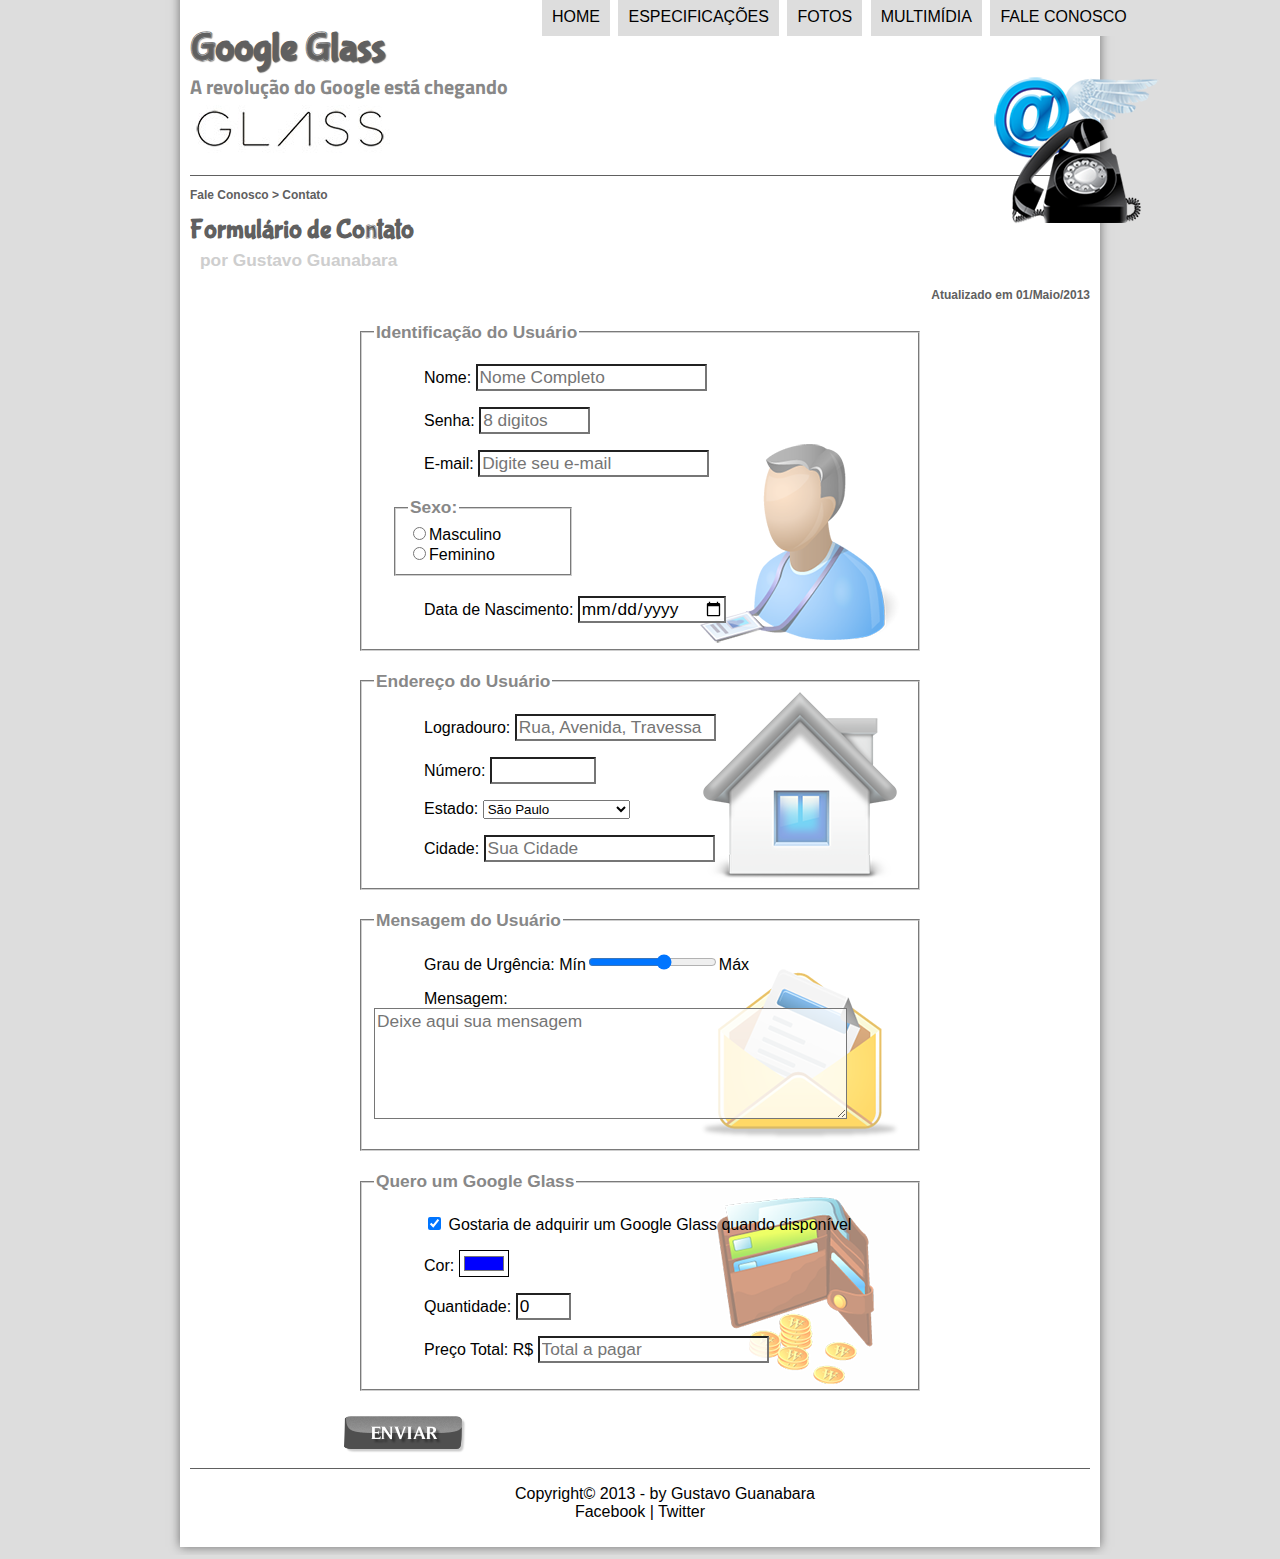
<file: projeto-glass-html5/fale-conosco.html>
<!DOCTYPE html>
<html lang="pt-br">
<head>
    <meta charset="UTF-8"/>
    <title>Tudo sobre Google Glass</title>
    <link rel="stylesheet" type="text/css" href="_css/estilo.css"/>
    <link rel="stylesheet" type="text/css" href="_css/form.css"/>
</head>

<script language="javascript" src="_javascript/funcoes.js"></script>
<script>
    function calc_total() {
        var qtd = parseInt(document.getElementById('lblQtd').value);
        tot = qtd * 1500;
        document.getElementById('lblPreco').value = tot;
    }
</script>

<body>
    <div id="interface">
        <header id="cabecalho">
            <hgroup> <!-- Não altera fisicamente o site, porém é importante semanticamente-->
                <h1>Google Glass</h1>
                <h2>A revolução do Google está chegando</h2>
            </hgroup>

            <img id="icone" src="_imagens/contato.png"/>

            <nav id="menu">
                <h1>Menu Principal</h1>
                <ul>
                    <li onmouseover="mudaFoto('_imagens/home.png')" onmouseout="mudaFoto('_imagens/contato.png')"><a href="index.html">Home</a></li>

                    <li onmouseover="mudaFoto('_imagens/especificacoes.png')" onmouseout="mudaFoto('_imagens/contato.png')"><a href="specs.html">Especificações</a></li>

                    <li onmouseover="mudaFoto('_imagens/fotos.png')" onmouseout="mudaFoto('_imagens/contato.png')"><a href="fotos.html">Fotos</a></li>

                    <li><a href="multimidia.html" onmouseover="mudaFoto('_imagens/multimidia.png')" onmouseout="mudaFoto('_imagens/contato.png')">Multimídia</a></li>

                    <li onmouseover="mudaFoto('_imagens/contato.png')" onmouseout="mudaFoto('_imagens/contato.png')"><a href="fale-conosco.html">Fale conosco</a></li>
                </ul>
            </nav>
        </header>

        <section id="corpo-full">
            <article id="noticia-principal">
                <header id="cabecalho-artigo">
                    <hgroup>
                        <h3>Fale Conosco > Contato</h3>
                        <h1>Formulário de Contato</h1>
                        <h2>por Gustavo Guanabara</h2>
                        <h3 class="direita">Atualizado em 01/Maio/2013</h3>
                    </hgroup>
                </header>
            </article>
        </section>

        <form method="POST" id="fContato" action="mailto:contato@exemplo.com" oninput="calc_total();">
            <fieldset id="usuario">
                <legend>Identificação do Usuário</legend>
                    <p>
                        <label for="lblNome">Nome:</label>
                        <input type="text" name="nome" id="lblNome" size="20" maxlength="30" placeholder="Nome Completo"/>
                    </p>
                    <p>
                        <label for="lblSenha">Senha:</label>
                        <input type="password" name="senha" id="lblSenha" size="8" maxlength="8" placeholder="8 digitos">
                    </p>
                    <p>
                        <label for="lblMail">E-mail:</label>
                        <input type="email" name="email" id="lblMail" maxlength="40" size="20" placeholder="Digite seu e-mail">
                    </p>

                    <fieldset id="sexo">
                        <legend>Sexo:</legend>
                            <input type="radio" name="sexo" id="radMasc"><label for="radMasc">Masculino </label>
                            <br>
                            <input type="radio" name="sexo" id="radFem"><label for="radFem">Feminino</label>
                            <!-- no mesmo grupo de radio, todos devem ter o mesmo name, para que seja feito a seleção de apenas uma opção -->
                            <!-- Caso contrario poderá selecionar todas as opções com nomes diferentes e por ser radio, não conseguirá desmarcar -->
                            <!-- Label vai fazer com que o texto também sirva para marcar a bolinha(radio) por isso se faz necessário utilizar para qual id ele label esta funcionando (for="rad...") -->
                    </fieldset>

                    <p>
                        <label for="lblData">Data de Nascimento:</label>
                        <input id="lblData" name="data" type="date">
                    </p>
            </fieldset>

            <fieldset id="endereco">
                <legend>Endereço do Usuário</legend>
                    <p>
                        <label for="lblLogradouro">Logradouro:</label>
                        <input id="lblLogradouro" name="logradouro" type="text" size="17" maxlength="80" placeholder="Rua, Avenida, Travessa">
                    </p>
                    <p>
                        <label for="lblNumero">Número:</label>
                        <input id="lblNumero" name="numero" type="number" min="0" max="999999">
                    </p>
                    <p>
                        <label for="lblEstado">Estado:</label>
                        <select id="lblEstado" name="estado">
                            <optgroup label="Região Sudeste">
                                <option value="RJ">Rio de Janeiro</option>
                                <option value="SP" selected>São Paulo</option>
                                <option value="MG">Minas Gerais</option>
                            </optgroup>

                            <optgroup label="Região Sul">
                                <option value="PR">Paraná</option>
                                <option value="SC">Santa Catarina</option>
                                <option value="RS">Rio Grande do Sul</option>
                                <option>Outro</option>
                            </optgroup>
                            <!-- Caso não seja especificado o value da opção, o que será enviado sera o texto completo-->
                        </select>
                    </p>
                    <p>
                        <label for="lblCidade">Cidade:</label>
                        <input id="lblCidade" name="cidade" type="text" size="20" maxlength="40" placeholder="Sua Cidade" list="optcidades">
                        <datalist id="optcidades">
                            <option value="Rio de Janeiro"></option>
                            <option value="Nova Iguaçu"></option>
                            <option value="Niterói"></option>
                            <option value="Belford Roxo"></option>
                        </datalist>
                    </p>
            </fieldset>

            <fieldset id="mensagem">
                <legend>Mensagem do Usuário</legend>
                    <p>
                        <label for="lblUrgencia">Grau de Urgência:</label>
                        Mín<input id="lblUrgencia" name="grauUrgencia" type="range" min="0" max="10" step="2">Máx
                    </p>
                    <p>
                        <label for="lblMensagem">Mensagem:</label>
                        <textarea name="mensagem" id="lblMensagem" cols="45" rows="5" placeholder="Deixe aqui sua mensagem"></textarea>
                    </p>
            </fieldset>

            <fieldset id="pedido">
                <legend>Quero um Google Glass</legend>
                    <p>
                        <input id="lblAdquirir" name="adquirir" type="checkbox" checked>
                        <label for="lblAdquirir">Gostaria de adquirir um Google Glass quando disponível</label>
                    </p>
                    <p>
                        <label for="">Cor:</label>
                        <input id="lblCor" name="cor" type="color" value="#0000ff">
                    </p>
                    <p>
                        <label for="lblQtd">Quantidade:</label>
                        <input id="lblQtd" name="quantidade" type="number" min="0" max="5" value="0">
                    </p>
                    <p>
                        <label for="lblPreco">Preço Total: R$</label>
                        <input id="lblPreco" name="totPreco" type="text" placeholder="Total a pagar" readonly>
                        <!-- readonly faz com que o text Box não possa ser escrito, somente visualizado -->
                    </p>
            </fieldset>


            <!-- <input type="submit" value="Enviar"> também serve, porém o estudo é escolhido pelo navegador --> 
            <input type="image" name="btnEnviar" src="_imagens/botao-enviar.png">
        </form>
        <footer id="rodape">
            <p>Copyright&copy; 2013 - by Gustavo Guanabara <br/>
            Facebook | Twitter</p>
        </footer>
    </div>
</body>
</html>
</file>
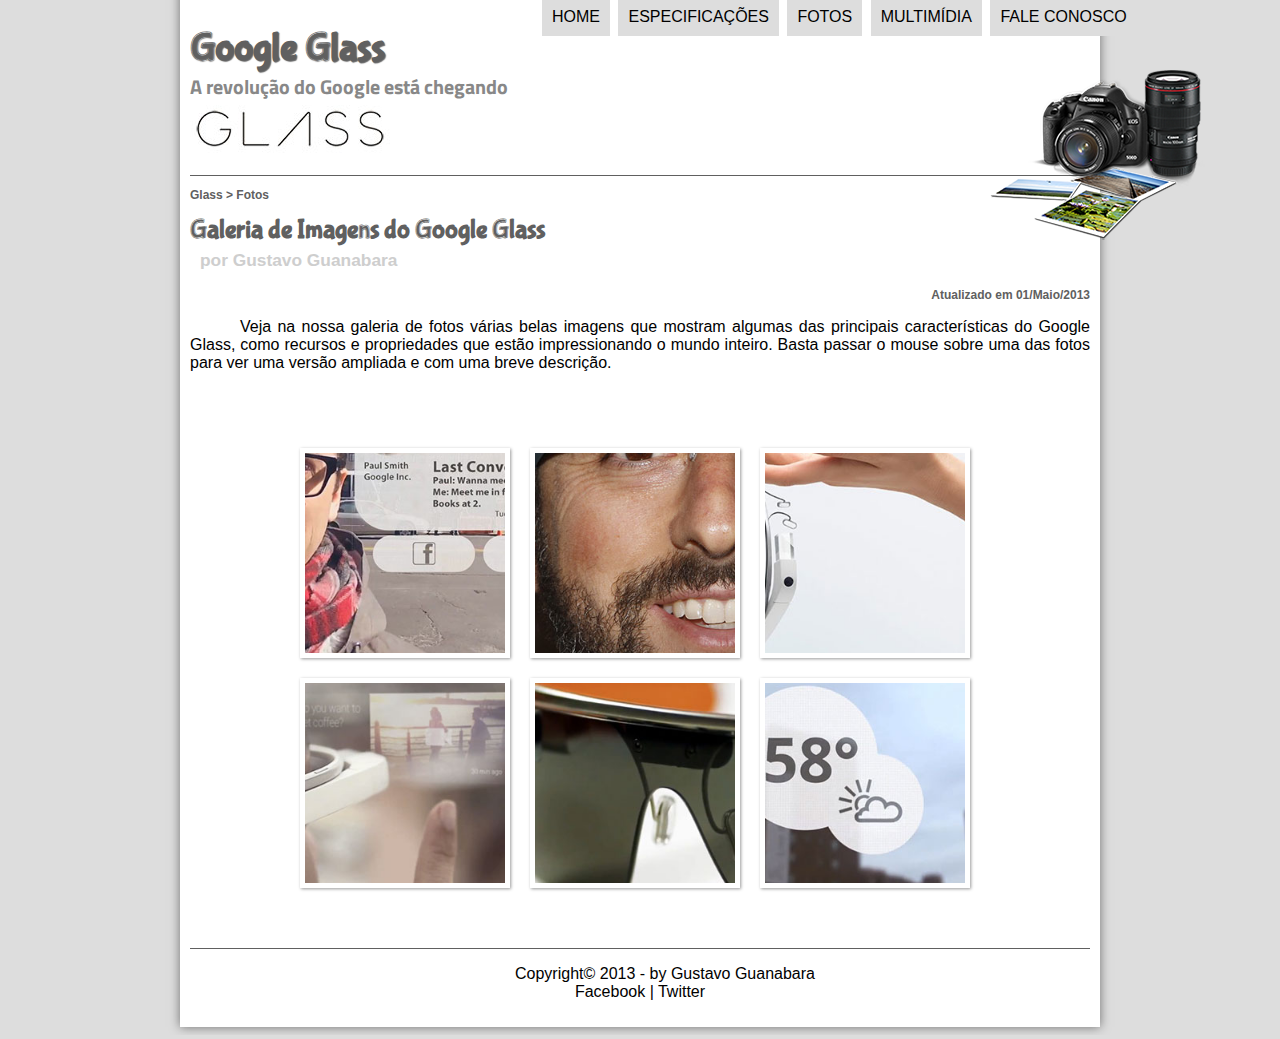
<file: projeto-glass-html5/fotos.html>
<!DOCTYPE html>
<html lang="pt-br">
<head>
    <meta charset="UTF-8"/>
    <title>Tudo sobre Google Glass</title>
    <link rel="stylesheet" type="text/css" href="_css/estilo.css"/>
    <link rel="stylesheet" type="text/css" href="_css/fotos.css"/>
</head>

<script language="javascript" src="_javascript/funcoes.js"></script>

<body>
    <div id="interface">
        <header id="cabecalho">
            <hgroup> <!-- Não altera fisicamente o site, porém é importante semanticamente-->
                <h1>Google Glass</h1>
                <h2>A revolução do Google está chegando</h2>
            </hgroup>

            <img id="icone" src="_imagens/fotos.png"/>

            <nav id="menu">
                <h1>Menu Principal</h1>
                <ul>
                    <li onmouseover="mudaFoto('_imagens/home.png')" onmouseout="mudaFoto('_imagens/fotos.png')"><a href="index.html">Home</a></li>

                    <li onmouseover="mudaFoto('_imagens/especificacoes.png')" onmouseout="mudaFoto('_imagens/fotos.png')"><a href="specs.html">Especificações</a></li>

                    <li onmouseover="mudaFoto('_imagens/fotos.png')" onmouseout="mudaFoto('_imagens/fotos.png')"><a href="fotos.html">Fotos</a></li>

                    <li><a href="multimidia.html" onmouseover="mudaFoto('_imagens/multimidia.png')" onmouseout="mudaFoto('_imagens/fotos.png')">Multimídia</a></li>

                    <li onmouseover="mudaFoto('_imagens/contato.png')" onmouseout="mudaFoto('_imagens/fotos.png')"><a href="fale-conosco.html">Fale conosco</a></li>
                </ul>
            </nav>
        </header>
        <section id="corpo-full">
            <article id="noticia-principal">
                <header id="cabecalho-artigo">
                    <hgroup>
                        <h3>Glass > Fotos</h3>
                        <h1>Galeria de Imagens do Google Glass</h1>
                        <h2>por Gustavo Guanabara</h2>
                        <h3 class="direita">Atualizado em 01/Maio/2013</h3>
                    </hgroup>
                </header>
            </article>
        </section>

        <p>Veja na nossa galeria de fotos várias belas imagens que mostram algumas das principais características do Google Glass, como recursos e propriedades que estão impressionando o mundo inteiro. Basta passar o mouse sobre uma das fotos para ver uma versão ampliada e com uma breve descrição.</p>

        <ul id="album-fotos">
            <li id="foto01"><span>Agenda e lembretes</span></li>
            <li id="foto02"><span>Sergey Brin usando o Glass</span></li>
            <li id="foto03"><span>Leve e compacto</span></li>
            <li id="foto04"><span>Sensação de uma tela de 50"</span></li>
            <li id="foto05"><span>Vários tipos de lente</span></li>
            <li id="foto06"><span>Informações importantes</span></li>          
        </ul>

        <footer id="rodape">
            <p>Copyright&copy; 2013 - by Gustavo Guanabara <br/>
            Facebook | Twitter</p>
        </footer>
    </div>
</body>
</html>
</file>
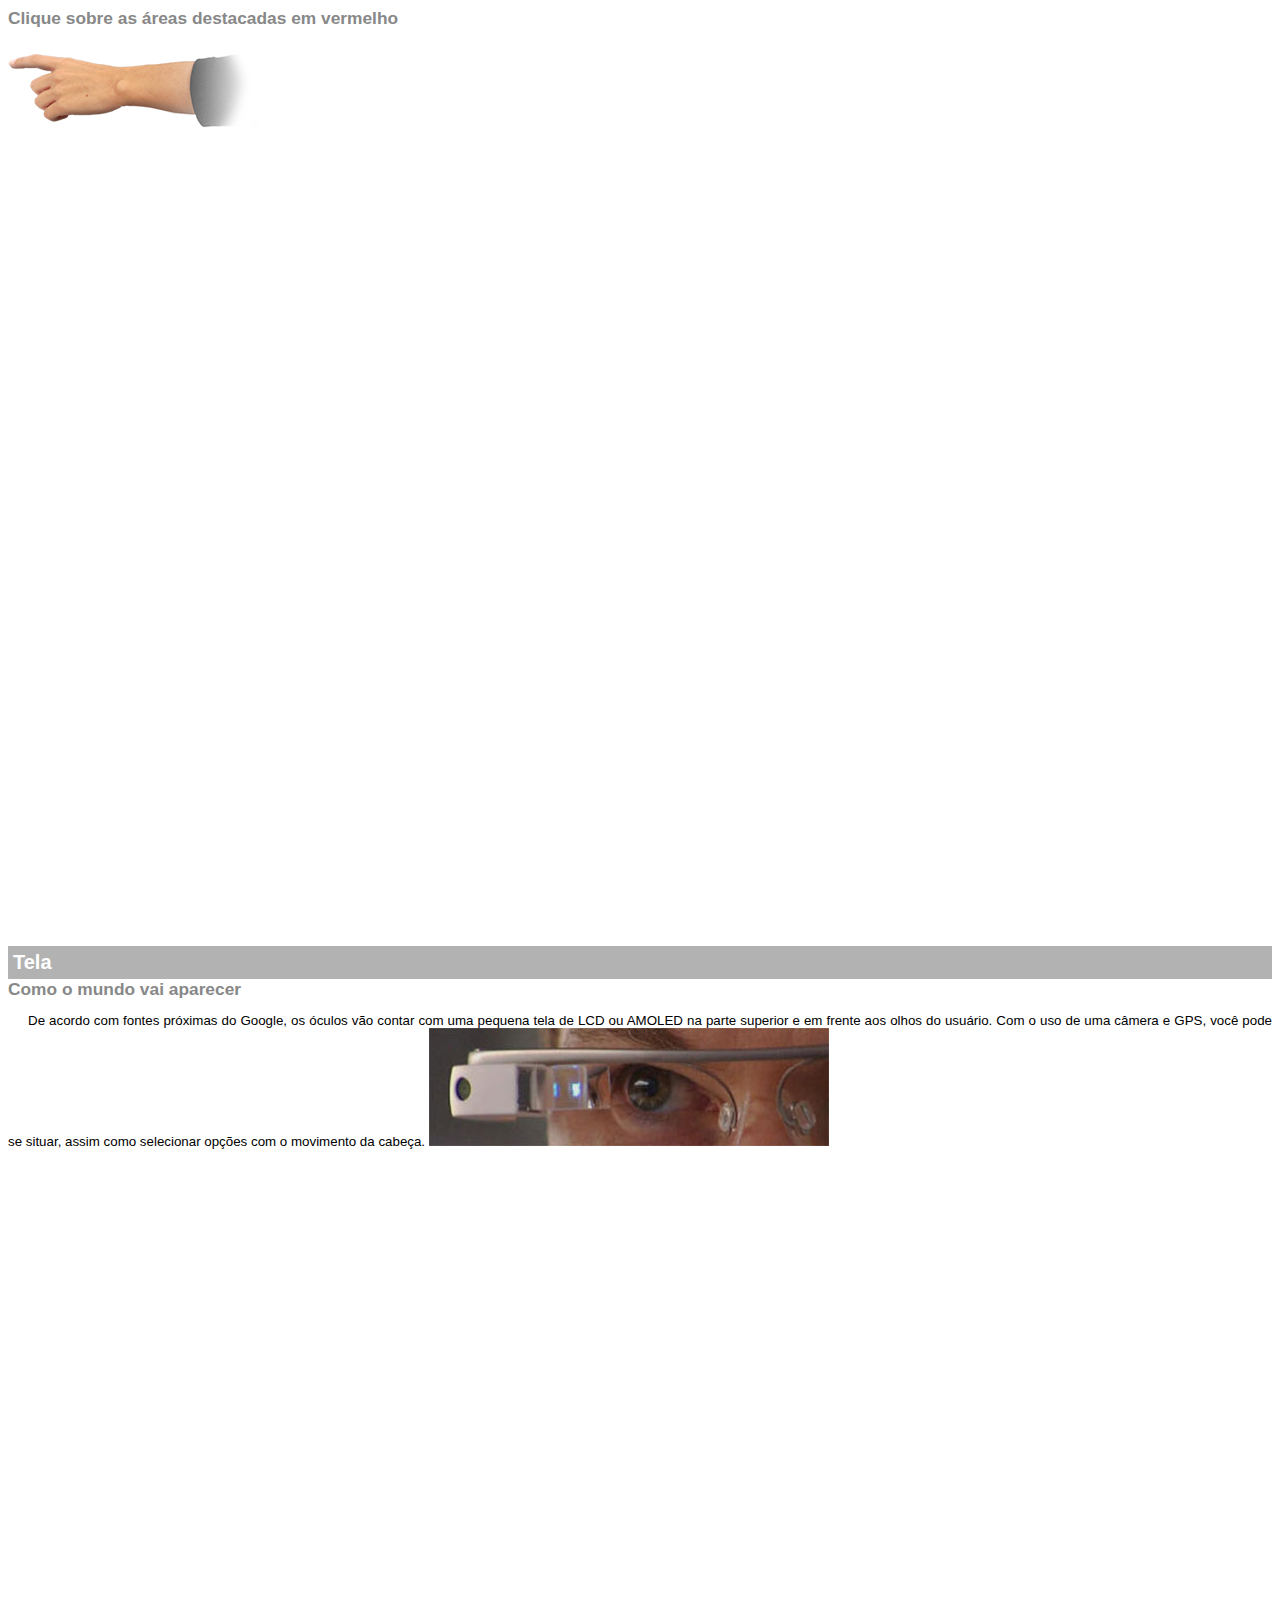
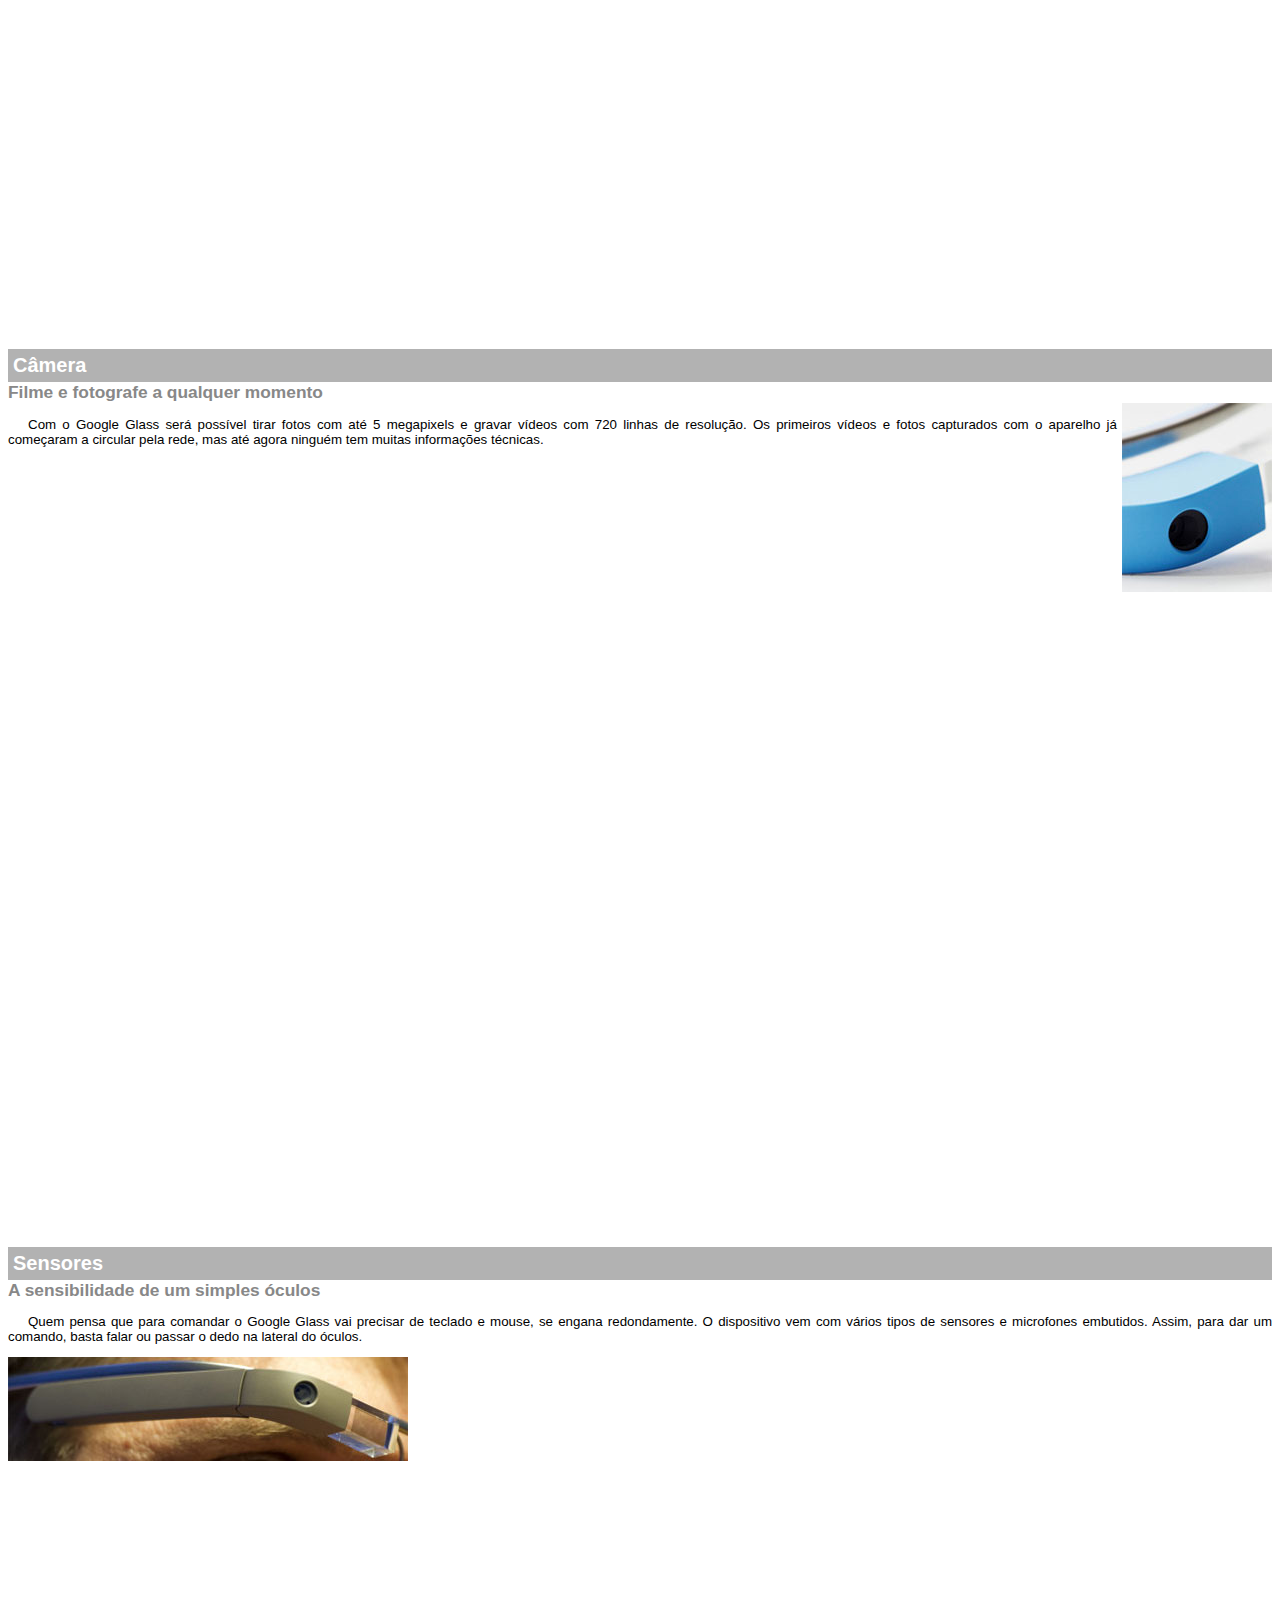
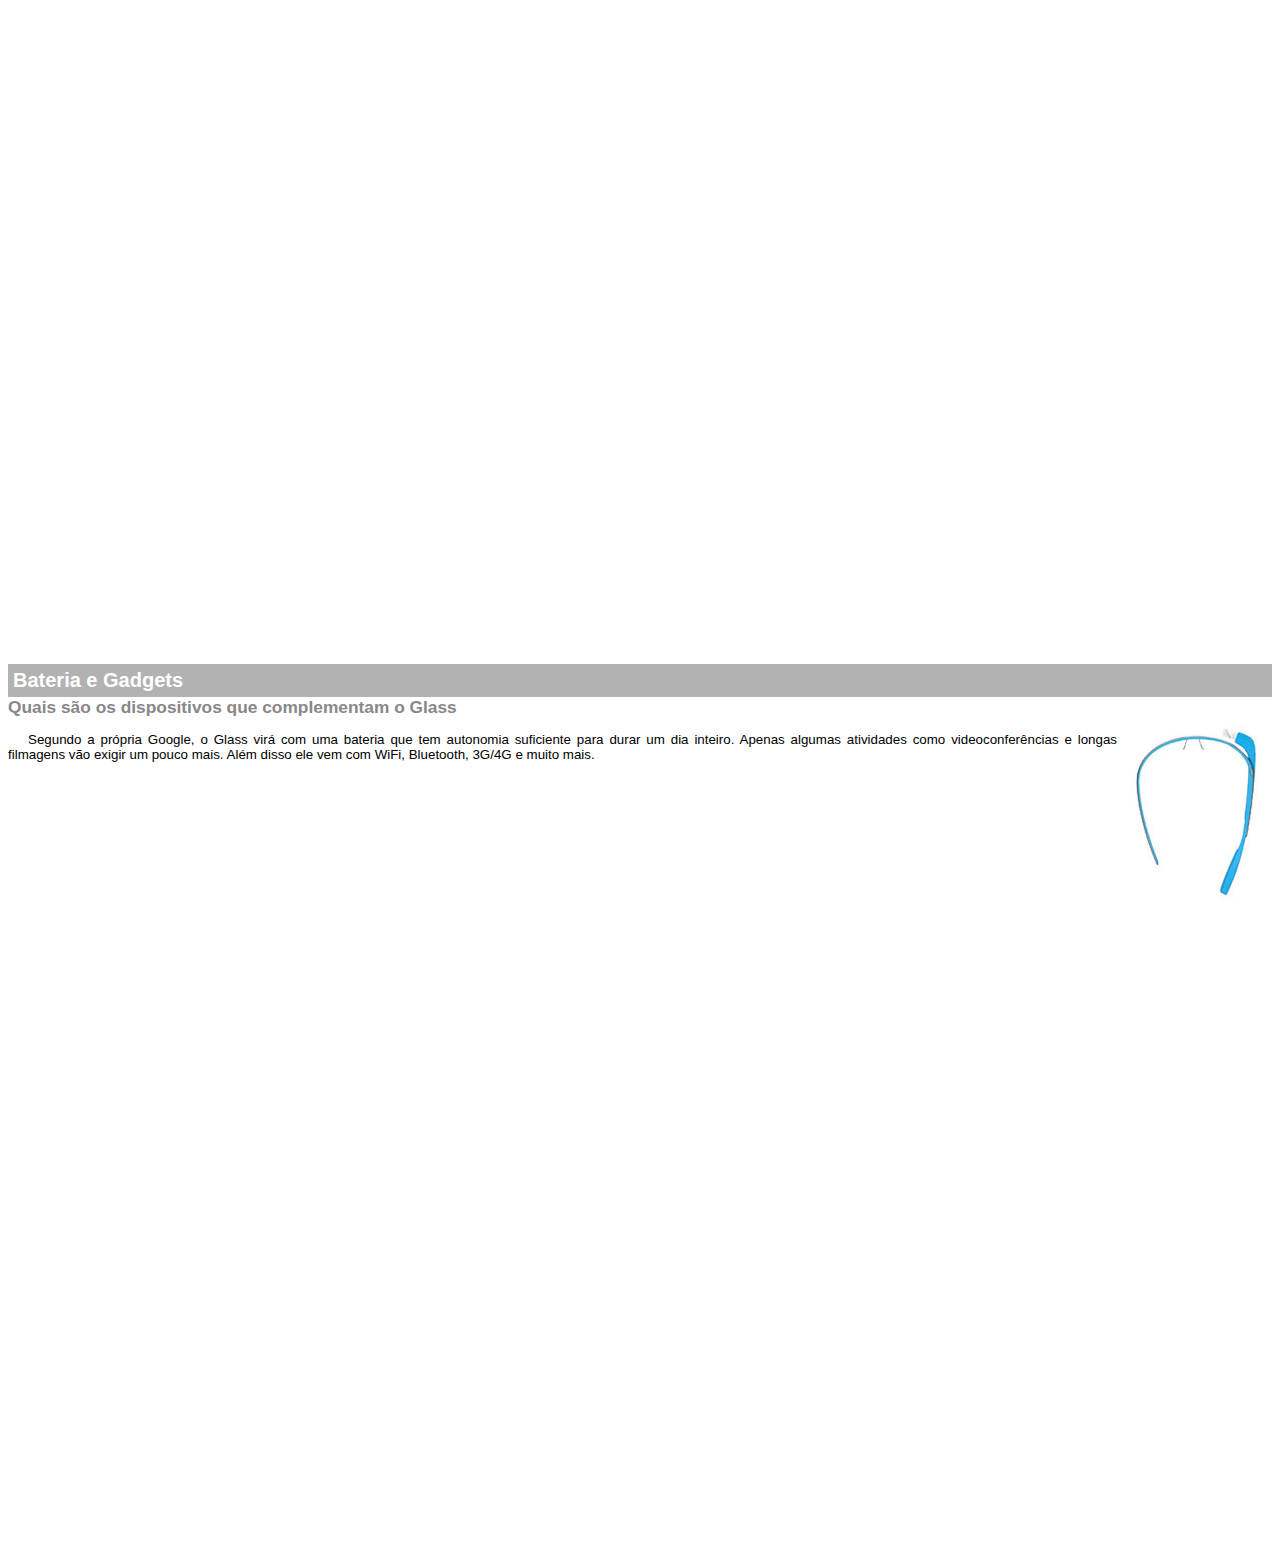
<file: projeto-glass-html5/google-glass.html>
<!DOCTYPE html>
<html lang="pt-br">
<head>
    <meta charset="UTF-8">
    <meta name="viewport" content="width=device-width, initial-scale=1.0">
    <title>Informações sobre  Google Glass</title>

    <style>
        body{
            font-family: Arial, Helvetica, sans-serif;
            font-size: 10pt;
        }

        p {
            text-align: justify;
            text-indent: 20px;
        }

        article h1 {
            font-size: 15pt;
            color: white;
            background-color: rgba(0,0,0,.3);
            padding: 5px;
            margin: 0px;
        }

        article h2 {
            font-size: 13pt;
            color: #888888;
            margin: 0px;
        }

        article {
            margin-bottom: 800px;
        }

        img.img-dir {
            display: block;
            float: right;
            margin-left: 5px;
        }

    </style>

</head>


<body>
    <article id="topo"> 
        <header>
            <h2>Clique sobre as áreas destacadas em vermelho</h2>
        </header>

        <img src ="_imagens/mao.png" alt="Mão apontando para a esquerda">

    </article>

    <article id="tela">
        <header> 
            <h1>Tela</h1>
            <h2>Como o mundo vai aparecer</h2>
        </header>
        <p>De acordo com fontes próximas do Google, os óculos vão contar com uma pequena tela de LCD ou AMOLED na parte superior e em frente aos olhos do usuário. Com o uso de uma câmera e GPS, você pode se situar, assim como selecionar opções com o movimento da cabeça.

        <img src ="_imagens/det-tela.jpg" alt="Tela do Google Glass"></p>

    </article>

    <article id="camera">
        <header>
            <h1>Câmera</h1>
            <h2>Filme e fotografe a qualquer momento</h2>
        </header>
        
        <img src ="_imagens/det-camera.jpg" class="img-dir" alt="Câmera do Google Glass">

        <p>Com o Google Glass será possível tirar fotos com até 5 megapixels e gravar vídeos com 720 linhas de 
            resolução. Os primeiros vídeos e fotos capturados com o aparelho já começaram a circular pela rede, mas até 
            agora ninguém tem muitas informações técnicas.</p>
    </article>

    <article id="sensores">
        <header>
            <h1>Sensores</h1>
            <h2>A sensibilidade de um simples óculos</h2>
        </header>
        <p>Quem pensa que para comandar o Google Glass vai precisar de teclado e mouse, se engana redondamente. O dispositivo vem com vários tipos de sensores e microfones embutidos. Assim, para dar um comando, basta falar ou passar o dedo na lateral do óculos.</p>
        
        <img src ="_imagens/det-touch.jpg" alt="Sensores do Google Gass">

    </article>

    <article id="gadgets">
        <header>
            <h1>Bateria e Gadgets</h1>
            <h2>Quais são os dispositivos que complementam o Glass</h2>
        </header>

        <img src="_imagens/det-bateria.jpg" class="img-dir" alt="Bateria e Gadgets do Google Glass">
        
        <p>Segundo a própria Google, o Glass virá com uma bateria que tem autonomia suficiente para durar um dia inteiro. Apenas algumas atividades como videoconferências e longas filmagens vão exigir um pouco mais. Além disso ele vem com WiFi, Bluetooth, 3G/4G e muito mais.</p>
    </article>

<body>

</html>
</file>
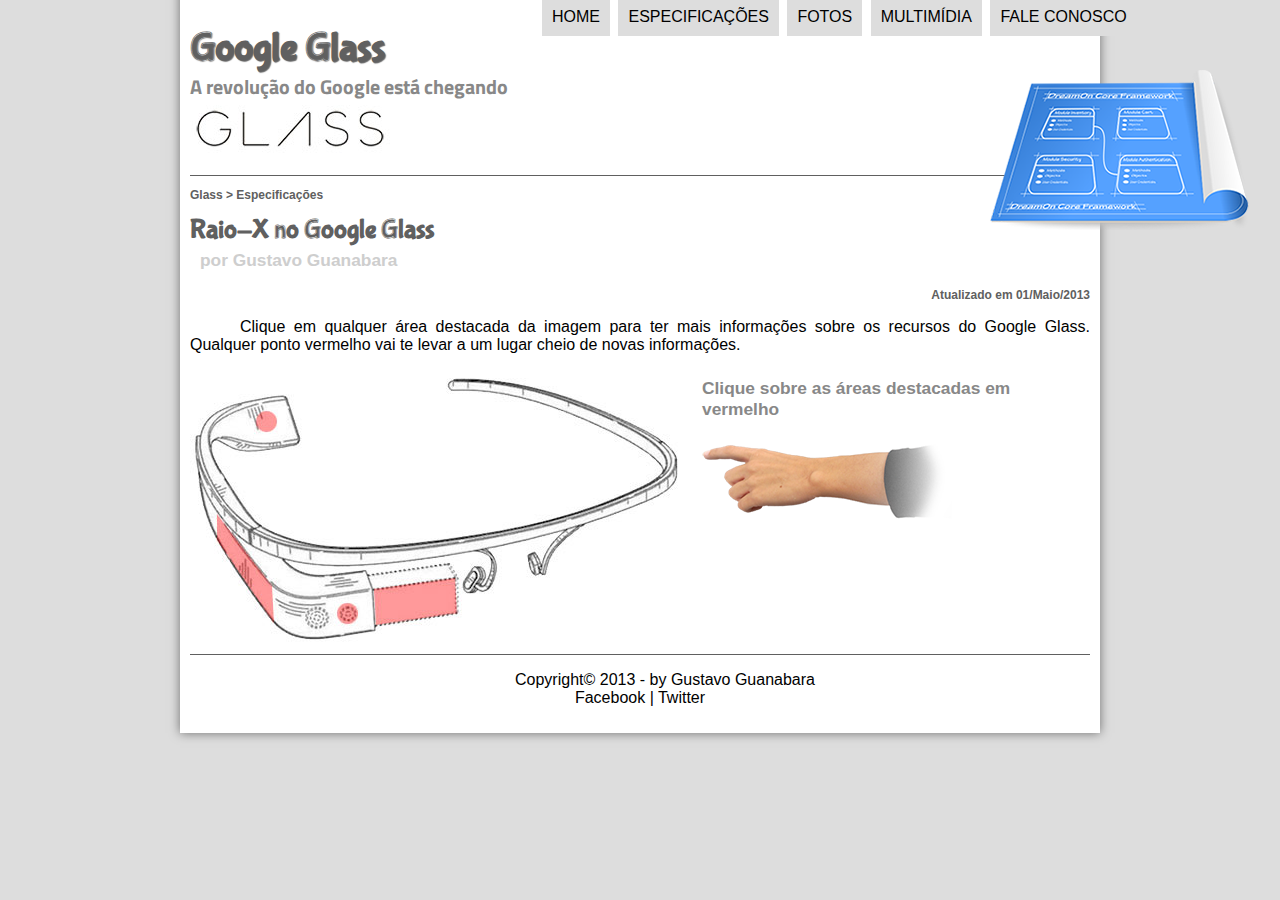
<file: projeto-glass-html5/specs.html>
<!DOCTYPE html>
<html lang="pt-br">
<head>
    <meta charset="UTF-8"/>
    <title>Tudo sobre Google Glass</title>
    <link rel="stylesheet" type="text/css" href="_css/estilo.css"/>
    <link rel="stylesheet" type="text/css" href="_css/specs.css"/>
</head>

<script language="javascript" src="_javascript/funcoes.js"></script>

<body>
    <div id="interface">
        <header id="cabecalho">
            <hgroup> <!-- Não altera fisicamente o site, porém é importante semanticamente-->
                <h1>Google Glass</h1>
                <h2>A revolução do Google está chegando</h2>
            </hgroup>

            <img id="icone" src="_imagens/especificacoes.png"/>

            <nav id="menu">
                <h1>Menu Principal</h1>
                <ul>
                    <li onmouseover="mudaFoto('_imagens/home.png')" onmouseout="mudaFoto('_imagens/especificacoes.png')"><a href="index.html">Home</a></li>

                    <li onmouseover="mudaFoto('_imagens/especificacoes.png')" onmouseout="mudaFoto('_imagens/especificacoes.png')"><a href="specs.html">Especificações</a></li>

                    <li onmouseover="mudaFoto('_imagens/fotos.png')" onmouseout="mudaFoto('_imagens/especificacoes.png')"><a href="fotos.html">Fotos</a></li>

                    <li><a href="multimidia.html" onmouseover="mudaFoto('_imagens/multimidia.png')" onmouseout="mudaFoto('_imagens/especificacoes.png')">Multimídia</a></li>

                    <li onmouseover="mudaFoto('_imagens/contato.png')" onmouseout="mudaFoto('_imagens/especificacoes.png')"><a href="fale-conosco.html">Fale conosco</a></li>
                </ul>
            </nav>
        </header>

        <section id="corpo-full">
            <article id="noticia-principal">
                <header id="cabecalho-artigo">
                    <hgroup>
                        <h3>Glass > Especificações</h3>
                        <h1>Raio-X no Google Glass</h1>
                        <h2>por Gustavo Guanabara</h2>
                        <h3 class="direita">Atualizado em 01/Maio/2013</h3>
                    </hgroup>
                </header>
            
                <p>Clique em qualquer área destacada da imagem para ter mais informações sobre os recursos do Google Glass. Qualquer ponto vermelho vai te levar a um lugar cheio de novas informações.</p>

                <section id="conteudo">
                    <img src="_imagens/glass-esquema-marcado.jpg" alt="Google Glass e suas funcionalidades" usemap="#meuMapa"/>

                    <map name="meuMapa">
                        <area shape="rect" coords="179,202 , 270,260" href="google-glass.html#tela" target="janela" alt="Tela do Google Glass">

                        <area shape="circle" coords="158,243 ,12" href="google-glass.html#camera" target="janela" alt="Câmera do Google Glass"> <!-- no circulo o 12 é o raio, e os primeiros dois é o ponto central -->

                        <area shape="circle" coords="73,52 ,12" href="google-glass.html#gadgets" target="janela" alt="Gadgets do Google Glass"> <!-- no circulo o 12 é o raio, e os primeiros dois é o ponto central -->

                        <area shape="poly" coords="28,143 , 83,216 , 84,249 27,169" href="google-glass.html#sensores" target="janela" alt="Sensores do Google Glass"> <!-- área poligonal necessita dos quatro pontos da forma, já na área quadrada, bastão somente dois 
                        coords = "x1,y1 , x2,y2 , x3,y3 , x4,y4"-->
                    </map>
                    <iframe scrolling="no" src="google-glass.html" name="janela" id="frame-spec"></iframe>
                </section>

            </article>
        </section>

        <footer id="rodape">
            <p>Copyright&copy; 2013 - by Gustavo Guanabara <br/>
            Facebook | Twitter</p>
        </footer>
    </div>
</body>
</html>
</file>
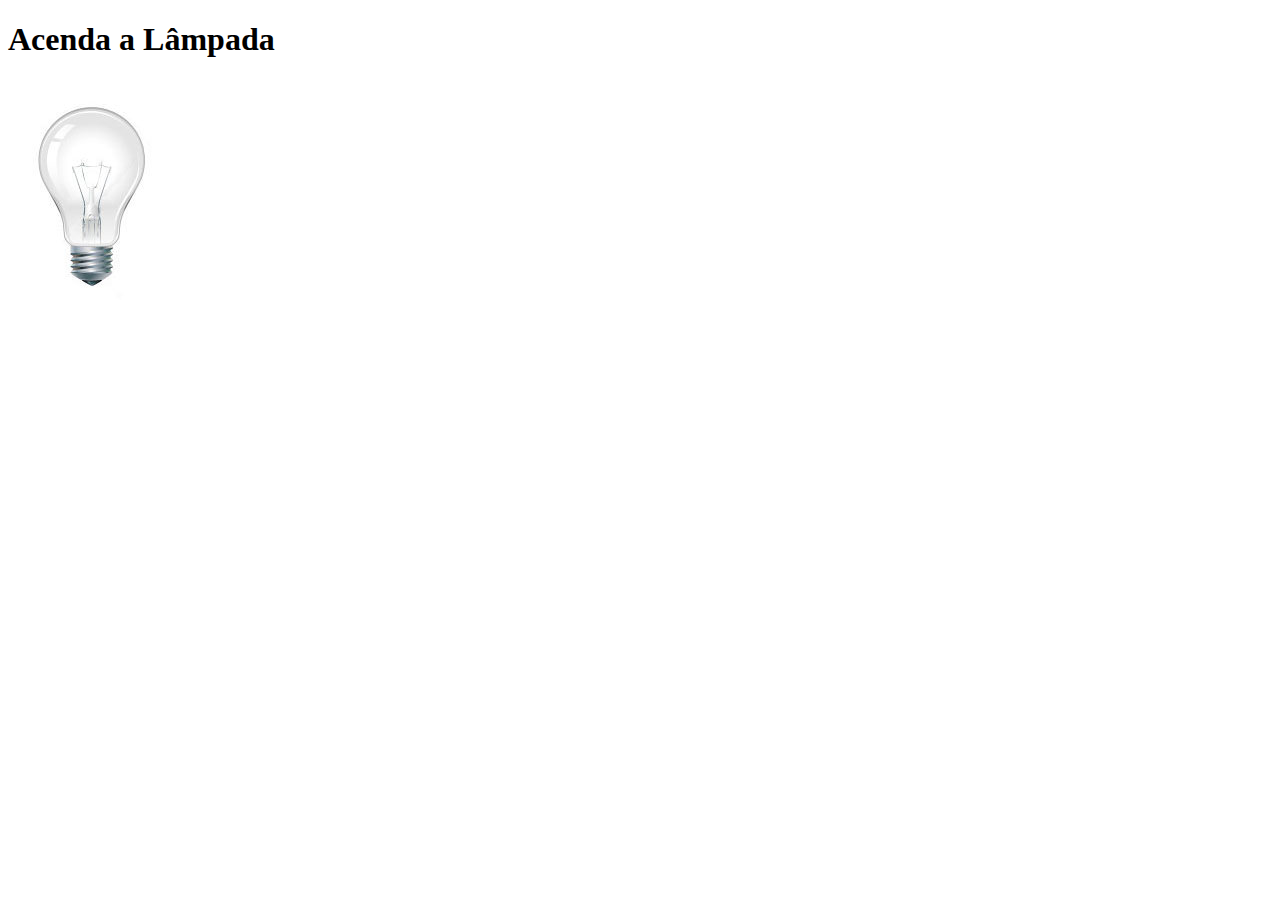
<file: projeto-glass-html5/testeJavaScript.html>
<!DOCTYPE html>
<html lang="pt-br">
<head>
    <meta charset="UTF-8">
    <meta name="viewport" content="width=device-width, initial-scale=1.0">
    <title>Teste JavaScript</title>
    <script>
        var quebrada = false;

        function mudaLampada(tipo) {
            
            if(!quebrada) {
                document.getElementById("luz").src = "_imagens/"+tipo+".jpg";
                if (tipo == 'lampada-quebrada') quebrada = true; 
            }
        }

    </script>
</head>
<body>
    <h1>Acenda a Lâmpada</h1>
    <img src="_imagens/lampada-apagada.jpg" id="luz" onmousemove="mudaLampada('lampada-acesa')" onmouseout="mudaLampada('lampada-apagada')" onclick="mudaLampada('lampada-quebrada')">
   
    
</body>
</html>
</file>
<file: projeto-glass-html5/_css/estilo.css>
@charset "UTF-8";
@import url('https://fonts.googleapis.com/css2?family=Titillium+Web&display=swap');
@font-face{
    font-family: 'FontLogo';
    src: url("../_fonts/bubblegum-sans-regular.otf");
}

body {
    background-color: #dddddd;
    color: rgba(0, 0, 0, 1); 
    /*rgba(vermelho, verde, azul, transparencia) onde a transparencia vaira de 0 (totalmente transparente) até 1 (totalmente visivel)*/

    font-family: Arial, Helvetica, sans-serif;
}

div#interface {
    width: 900px;
    background-color: white;
    margin: -20px auto 0px auto;
    box-shadow: 0px 0px 10px rgba(0, 0, 0, 0.5);
    padding: 10px; /*forma resumida de escrever <padding: 10px 10px 10px 10px;> uma vez que todos os espaços são iguais*/
}

p {
   text-align: justify;
   text-indent: 50px;
}

a {
    color: #606060;
    text-decoration: none;
}
a:hover {
    text-decoration: underline;
}

header#cabecalho img#icone {
    position: absolute;
    left: 990px;
    top: 70px;
}

header#cabecalho {
    border-bottom: 1px #606060 solid;
    height: 150px;
    background: url("../_imagens/glass-logo-peq.jpg") no-repeat 0px 80px; 
    /*0px deslocamento horizontal, 100px deslocamento vertical*/

}

header#cabecalho h1 {
    font-family: 'FontLogo';
    font-size: 30pt;
    color: #606060;  
    text-shadow: 1px 1px 1px rgba(0, 0, 0, 0.6);
    padding: 0px;
    margin-bottom: 0px;
}

header#cabecalho h2{
    font-family: 'Titillium Web', sans-serif;
    color: #888888;
    font-size: 15pt;
    padding: 0px;
    margin-top: 0px;
}

/*----- Formatação de Imagens com Legendas -----*/
figure.foto-legenda {
    position: relative;
    border: 8px solid white;
    box-shadow: 1px 1px 4px black;
}
figure.foto-legenda img {
    width: 100%;
    height: 100%;
}
figure.foto-legenda figcaption {
    opacity: 0;
    position: absolute;
    top: 0px;
    background-color: rgba(0, 0, 0, 0.4);
    color: white;
    width: 100%;
    height: 100%;
    padding: 10px;
    box-sizing: border-box;
    transition: opacity 1s;
}

figure.foto-legenda:hover figcaption {
    opacity: 1;
}

/*----- Formatação do Menu -----*/
nav#menu {
    display: block;

}
nav#menu ul {
    list-style: none;
    text-transform: uppercase;
    position: absolute;
    top: -20px;
    left: 500px;
}
nav#menu li {
    display: inline-block;
    background-color: #dddddd;
    padding: 10px; /* espaçamento interno (parte cinza do menu) */
    margin: 2px; /* espaçamento externo (entre links do menu) */
    transition: background-color 0.5s;
}
nav#menu li:hover {
    background-color: #606060;
}
 
nav#menu h1{
    display: none;
} 
nav#menu a {
    color: #000000;
    text-decoration: none;
}
nav#menu a:hover {
    color: white;
}

section#corpo {
    display: block;
    width: 500px;
    float: left;
    border-right: 1px solid #606060;
    padding-right: 15px;
}

article#noticia-principal h2 {
    font-size: 13pt;
    color: #606060;
    background-color: #dddddd;
    padding: 5px 0px 5px 10px;
    margin: 10px 0px 10px 0px;
}

header#cabecalho-artigo h1 {
    font-family: 'FontLogo', sans-serif;
    font-size: 20pt;
    color: #606060;
    margin-bottom: 0px;
    margin-top: 0px;
}

header#cabecalho-artigo h2 {
    font-size: 13 pt;
    color: #cecece;
    background-color: #ffffff;
    margin: 0px;
}

header#cabecalho-artigo h3 {
    font-size: 12px;
    color: #606060;
}

.direita {
    text-align: right;
}

table#tabelaspec {
    border: 1px solid #606060;
    border-spacing: 0px;
    margin-left: auto;
    margin-right: auto;
}

table#tabelaspec td {
    border: 1px solid #606060;
    padding: 10px;
}

table#tabelaspec td.ColunaEsquerda {
    color: white;
    background-color: #606060;
    font-weight: bold;
    text-align: right;
}

table#tabelaspec td.ColunaDireita {
    background-color: #cecece;
    text-align: left;
}

table#tabelaspec caption {
    color: #888888;
    font-size: 13pt;
    font-weight: bolder;
}

table#tabelaspec caption span {
    display: block;
    float: right;
    color: rgba(0, 0, 0, 1);
    font-size: 8pt;
    margin-top: 10px;
}

aside#lateral {
    display: block;
    width: 350px;
    float: right;
    background-color: #dddddd;
    padding: 10px;
    margin-top: 10px;
    box-shadow: 2px 2px 2px rgba(0, 0, 0, 0.5);
}

aside#lateral h1 {
    font-family: 'FontLogo',sans-serif;
    font-size: 20pt;
    color: #606060;
    margin-top: 0px;
}

aside#lateral h2 {
    background-color: #606060;
    font-size: 13pt;
    color: white;
    padding: 5px;
}

footer#rodape {
    clear: both;
    border-top: 1px solid #606060;
}

footer#rodape p {
    text-align: center;
}

video#videoHome02 {
    width: 350px;
}
</file>
<file: projeto-glass-html5/_css/form.css>
@charset "UTF-8";

form {
    width: 600px;
    margin: auto;

}

input, textarea {
    font-family: sans-serif;
    font-weight: normal;
    font-size: 13pt;
    background-color: rgba(255,255,255,.8);
}

input:hover, textarea:hover {
    background-color: #dddddd;
}

legend {
    color: #888888;
    font-weight: bold;
    font-size: 13pt;
    font-family: sans-serif;
}

fieldset {
    border-color: #cecece;
    margin: 20px;
}

fieldset#sexo {
    width: 150px;
}

fieldset#usuario {
    background: url(../_imagens/icone-contato.png) no-repeat 95% 95%;
}

fieldset#endereco {
    background: url(../_imagens/icone-endereco.png) no-repeat 95% 95%;
}

fieldset#mensagem {
    background: url(../_imagens/icone-mensagem.png) no-repeat 95% 95%;
}

fieldset#pedido {
    background: url(../_imagens/icone-pagamento.png) no-repeat 95% 95%;
}
</file>
<file: projeto-glass-html5/_css/fotos.css>
@charset "UTF-8";

ul#album-fotos {
    width: 700px;
    margin: 0 auto;
    padding: 50px;
    overflow: hidden;
    list-style: none;
}

ul#album-fotos li {
    float: left;
    width: 200px;
    height: 200px;
    margin: 10px;
    border: 5px solid white;
    background-color: white;
    box-shadow: 1px 1px 3px rgba(0,0,0,.4);
    /*-webkit-transition: all .4s ease-in;*/
    transition: all .4s ease-in;
}

ul#album-fotos li span {
    opacity: 0;
    color: white;
    text-shadow: 1px 1px 1px black;
    background-color: rgba(0,0,0,.3);
    font-size: 9pt;
    line-height: 370px;
    padding: 5px;
}
ul#album-fotos li:hover {
    /*-webkit-transform: scale(1.5);*/
    transform: scale(1.5);
}
ul#album-fotos li:hover span {
    opacity: 1;
}

ul#album-fotos li#foto01 {
    background: url("../_imagens/galeria-01.jpg") no-repeat;
    background-position: 50% 50%;
    background-size: 400px 400px; /* tamanho original da foto */
    background-color:  white;
}
ul#album-fotos li#foto01:hover {
    background-position: 0px 0px;
    background-size: 200px 200px;
}

ul#album-fotos li#foto02 {
    background: url("../_imagens/galeria-02.jpg") no-repeat;
    background-position: 50% 50%;
    background-size: 400px 400px; /* tamanho original da foto */
    background-color:  white;
}
ul#album-fotos li#foto02:hover {
    background-position: 0px 0px;
    background-size: 200px 200px;
}

ul#album-fotos li#foto03 {
    background: url("../_imagens/galeria-03.jpg") no-repeat;
    background-position: 50% 50%;
    background-size: 400px 400px; /* tamanho original da foto */
    background-color:  white;
}
ul#album-fotos li#foto03:hover {
    background-position: 0px 0px;
    background-size: 200px 200px;
}

ul#album-fotos li#foto04 {
    background: url("../_imagens/galeria-04.jpg") no-repeat;
    background-position: 50% 50%;
    background-size: 400px 400px; /* tamanho original da foto */
    background-color:  white;
}
ul#album-fotos li#foto04:hover {
    background-position: 0px 0px;
    background-size: 200px 200px;
}

ul#album-fotos li#foto05 {
    background: url("../_imagens/galeria-05.jpg") no-repeat;
    background-position: 50% 50%;
    background-size: 400px 400px; /* tamanho original da foto */
    background-color:  white;
}
ul#album-fotos li#foto05:hover {
    background-position: 0px 0px;
    background-size: 200px 200px;
}

ul#album-fotos li#foto06 {
    background: url("../_imagens/galeria-06.jpg") no-repeat;
    background-position: 50% 50%;
    background-size: 400px 400px; /* tamanho original da foto */
    background-color:  white;
}
ul#album-fotos li#foto06:hover {
    background-position: 0px 0px;
    background-size: 200px 200px;
}
</file>
<file: projeto-glass-html5/_css/specs.css>
@charset "UTF-8";

section#conteudo {
    width: 1000px;
    margin: auto;
}

iframe#frame-spec {
    width: 380px;
    height: 280px;
    border: none;
    overflow: hidden;
}

iframe#frame-spec::-webkit-scrollbar {
    display: none;
}
</file>
